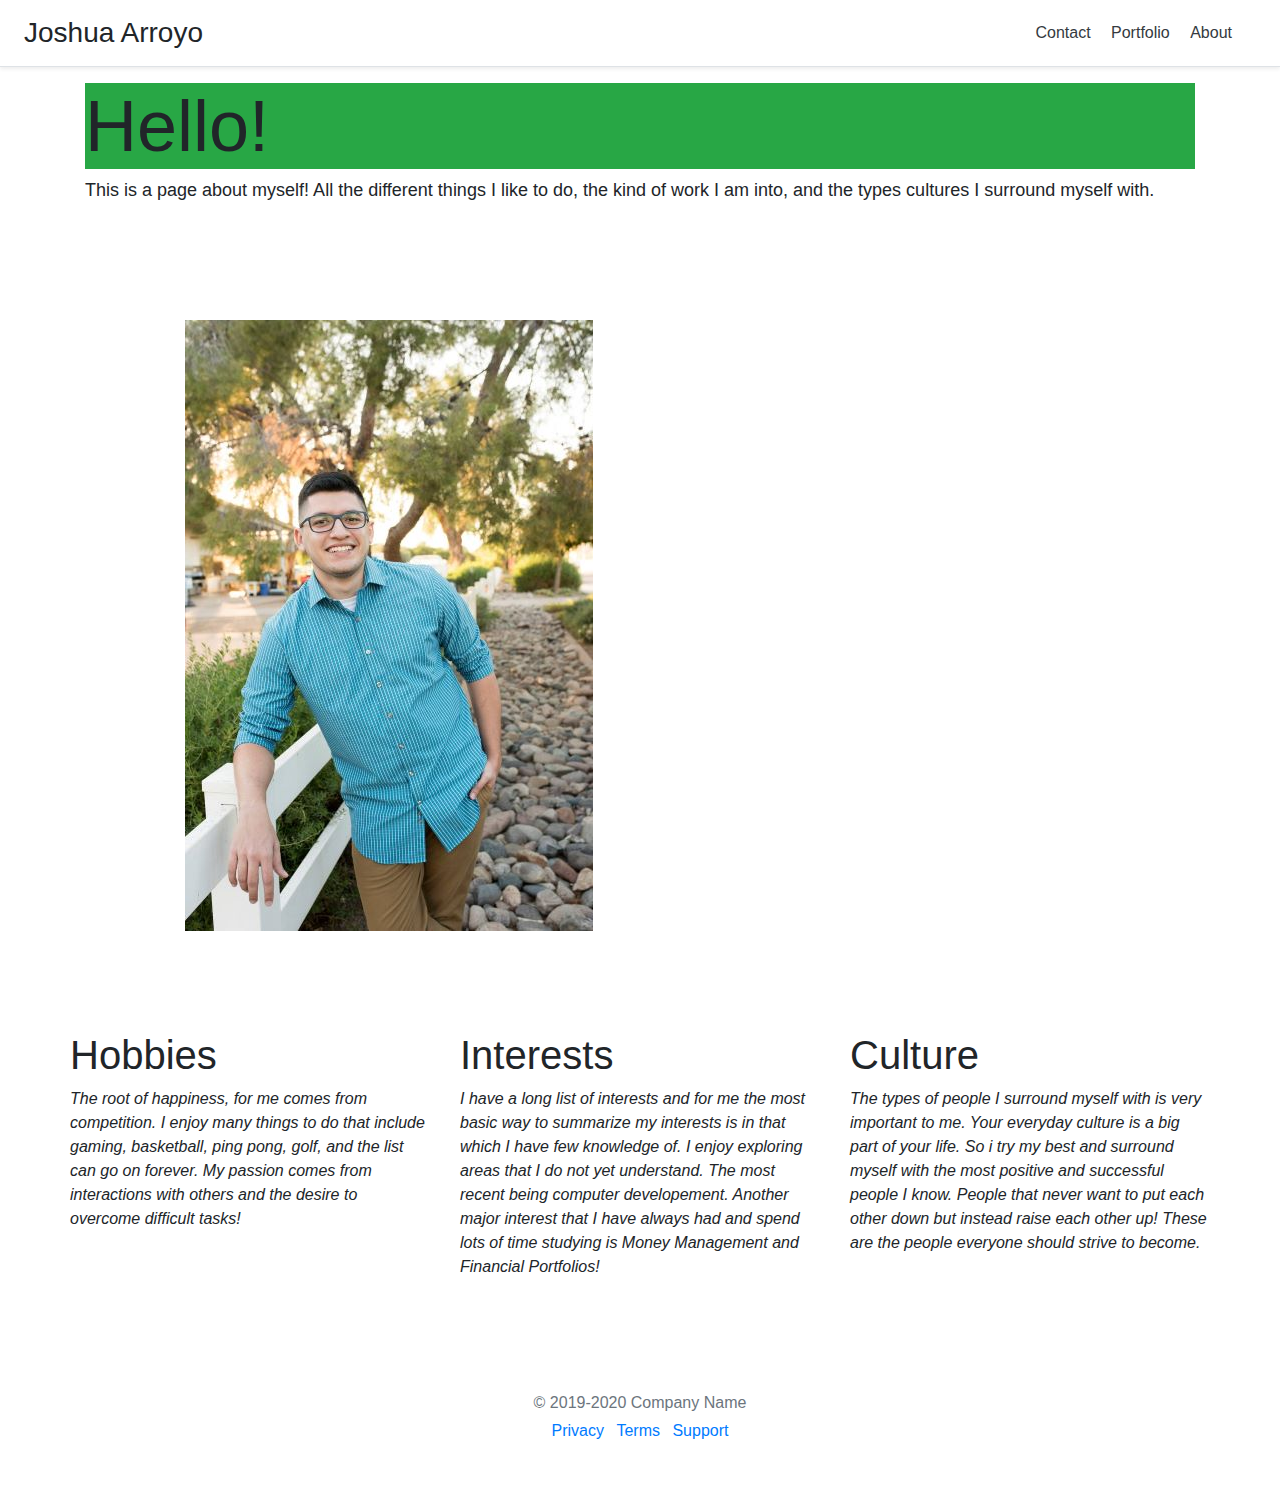
<file: index.html>
<!doctype html>
<html lang="en">
  <head>
   
    <meta charset="utf-8">
    <meta name="viewport" content="width=device-width, initial-scale=1, shrink-to-fit=no">

  
    <link rel="stylesheet" href="https://stackpath.bootstrapcdn.com/bootstrap/4.4.1/css/bootstrap.min.css" integrity="sha384-Vkoo8x4CGsO3+Hhxv8T/Q5PaXtkKtu6ug5TOeNV6gBiFeWPGFN9MuhOf23Q9Ifjh" crossorigin="anonymous">
    <link rel="stylesheet" href="styles.css">
    <title>About Me</title>
  </head>
  <div class="d-flex flex-column flex-md-row align-items-center p-3 px-md-4 mb-3 bg-white border-bottom shadow-sm">
    <h3 class="my-0 mr-md-auto font-weight-normal">Joshua Arroyo</h3>
    <nav class="my-2 my-md-0 mr-md-3">
      <a class="p-2 text-dark" href="contact.html">Contact</a>
      <a class="p-2 text-dark" href="portfolio.html">Portfolio</a>
      <a class="p-2 text-dark" href="index.html">About</a>
    </nav>
  </div>
  <div class="container">
    <h1 class="display-3 bg-success">Hello!</h1>
    <p class="description">This is a page about myself! All the different things I like to do, the kind of work I am into, and the types cultures I surround myself with.</p>
  </div>
</div>

<div class="container">
  
    <div class="row">
        <div class="col-lg-6">
          <img class="img" src="Images/126927962_2885462818356672_8361253845890293906_o.jpg" alt="Picture of myself">
        </div>

  <section class="row">
    <div class="col-md-4">
      <h1>Hobbies</h1>
        <p class="font-italic">The root of happiness, for me comes from competition. I enjoy many things to do that include gaming, basketball, ping pong, golf, and the list can go on forever. My passion comes from interactions with others and the desire to overcome difficult tasks!</p>
    </div>
    <div class="col-md-4">
        <h1>Interests</h1>
          <p class="font-italic">I have a long list of interests and for me the most basic way to summarize my interests is in that which I have few knowledge of. I enjoy exploring areas that I do not yet understand. The most recent being computer developement. Another major interest that I have always had and spend lots of time studying is Money Management and Financial Portfolios!</p>
      </div>
      <div class="col-md-4">
        <h1>Culture</h1>
          <p class="font-italic">The types of people I surround myself with is very important to me. Your everyday culture is a big part of your life. So i try my best and surround myself with the most positive and successful people I know. People that never want to put each other down but instead raise each other up! These are the people everyone should strive to become.</p>
      </div>

  <hr>

  </section> 
<footer class="my-5 pt-5 text-muted text-center text-small container">
    <p class="mb-1">&copy; 2019-2020 Company Name</p>
    <ul class="list-inline">
      <li class="list-inline-item"><a href="#">Privacy</a></li>
      <li class="list-inline-item"><a href="#">Terms</a></li>
      <li class="list-inline-item"><a href="#">Support</a></li>
    </ul>
  </footer>

    
    <script src="https://code.jquery.com/jquery-3.4.1.slim.min.js" integrity="sha384-J6qa4849blE2+poT4WnyKhv5vZF5SrPo0iEjwBvKU7imGFAV0wwj1yYfoRSJoZ+n" crossorigin="anonymous"></script>
    <script src="https://cdn.jsdelivr.net/npm/popper.js@1.16.0/dist/umd/popper.min.js" integrity="sha384-Q6E9RHvbIyZFJoft+2mJbHaEWldlvI9IOYy5n3zV9zzTtmI3UksdQRVvoxMfooAo" crossorigin="anonymous"></script>
    <script src="https://stackpath.bootstrapcdn.com/bootstrap/4.4.1/js/bootstrap.min.js" integrity="sha384-wfSDF2E50Y2D1uUdj0O3uMBJnjuUD4Ih7YwaYd1iqfktj0Uod8GCExl3Og8ifwB6" crossorigin="anonymous"></script>
  </body>
</html>
</file>
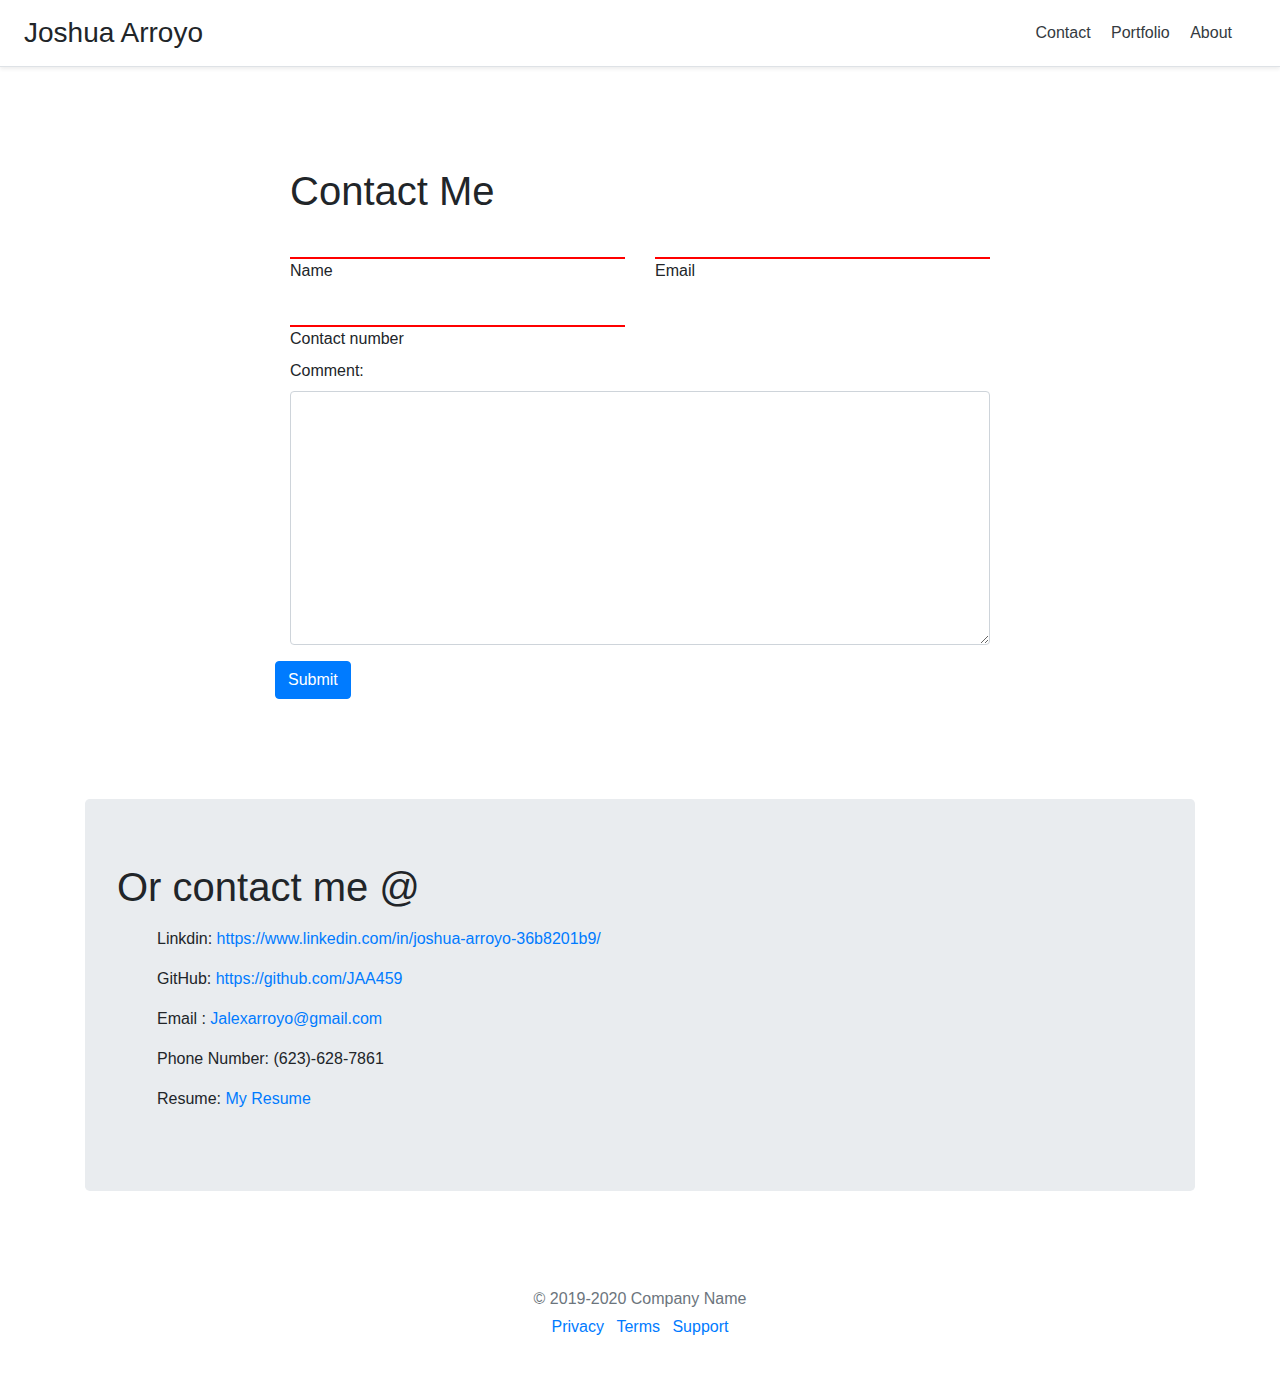
<file: contact.html>
<!doctype html>
<html lang="en">
  <head>
   
    <meta charset="utf-8">
    <meta name="viewport" content="width=device-width, initial-scale=1, shrink-to-fit=no">

  
    <link rel="stylesheet" href="https://stackpath.bootstrapcdn.com/bootstrap/4.4.1/css/bootstrap.min.css" integrity="sha384-Vkoo8x4CGsO3+Hhxv8T/Q5PaXtkKtu6ug5TOeNV6gBiFeWPGFN9MuhOf23Q9Ifjh" crossorigin="anonymous">
    <link rel="stylesheet" href="styles.css">

    <title>Contact!</title>
  </head>
  <div class="d-flex flex-column flex-md-row align-items-center p-3 px-md-4 mb-3 bg-white border-bottom shadow-sm">
    <h3 class="my-0 mr-md-auto font-weight-normal">Joshua Arroyo</h3>
    <nav class="my-2 my-md-0 mr-md-3">
      <a class="p-2 text-dark" href="contact.html">Contact</a>
      <a class="p-2 text-dark" href="portfolio.html">Portfolio</a>
      <a class="p-2 text-dark" href="index.html">About</a>
    </nav>
  </div>
  <body>
      <section class="get_in_touch container">
          <h1 class="title">Contact Me</h1>
            <div>
                <div class=" contact-form row">
                    <div class="form-field col-lg-6">
                        <input id="name" type="text" class="input-text" name="">
                        <label for="name" class="label">Name</label>
                    </div>
                    <div class="form-field col-lg-6">
                        <input id="email" type="email" class="input-text" name="">
                        <label for="email" class="label">Email</label>
                    </div>
                    <div class="form-field col-lg-6">
                        <input id="phone" type="email" class="input-text" name="">
                        <label for="phone" class="label">Contact number</label>
                    </div>
                    <div class="col-lg-6"></div>

                    <div class="form-group col-lg-12">
                        <label for="comment">Comment:</label>
                        <textarea class="form-control" rows="10" id="comment"></textarea>
                      </div>
                      <input class="btn btn-primary" type="submit" value="Submit">
                </div>
            </div>
      </section>
      <main role="main" class="container">
        <div class="jumbotron">
          <h1>Or contact me @</h1>
          <p class="lead">
            <ul>Linkdin:<a href="https://www.linkedin.com/in/joshua-arroyo-36b8201b9/"a> https://www.linkedin.com/in/joshua-arroyo-36b8201b9/ </a></ul>
            <ul> GitHub: <a href="https://github.com/JAA459"a> https://github.com/JAA459</a></ul>
            <ul>Email : <a href="JAlexArroyo@gmail.com"a>Jalexarroyo@gmail.com</a></ul>
            <ul>Phone Number: (623)-628-7861</ul>
            <ul>Resume: <a href="Images/Resume 2.pdf">My Resume</a></ul>
          </p>
        </div>
      </main>
    <h1></h1>
    <footer class="my-5 pt-5 text-muted text-center text-small">
        <p class="mb-1">&copy; 2019-2020 Company Name</p>
        <ul class="list-inline">
          <li class="list-inline-item"><a href="#">Privacy</a></li>
          <li class="list-inline-item"><a href="#">Terms</a></li>
          <li class="list-inline-item"><a href="#">Support</a></li>
        </ul>
      </footer>

    
    <script src="https://code.jquery.com/jquery-3.4.1.slim.min.js" integrity="sha384-J6qa4849blE2+poT4WnyKhv5vZF5SrPo0iEjwBvKU7imGFAV0wwj1yYfoRSJoZ+n" crossorigin="anonymous"></script>
    <script src="https://cdn.jsdelivr.net/npm/popper.js@1.16.0/dist/umd/popper.min.js" integrity="sha384-Q6E9RHvbIyZFJoft+2mJbHaEWldlvI9IOYy5n3zV9zzTtmI3UksdQRVvoxMfooAo" crossorigin="anonymous"></script>
    <script src="https://stackpath.bootstrapcdn.com/bootstrap/4.4.1/js/bootstrap.min.js" integrity="sha384-wfSDF2E50Y2D1uUdj0O3uMBJnjuUD4Ih7YwaYd1iqfktj0Uod8GCExl3Og8ifwB6" crossorigin="anonymous"></script>
  </body>
</html>
</file>
<file: styles.css>
.get_in_touch{
    max-width: 800px;
    margin: 50px auto;
    position: relative;
    box-shadow: 0 10px 30px 0px rgba(red, green, blue, alpha) ;
    padding: 50px;
}
.input-text{
    display: block;
    width: 100%;
    height: 36px;
    border-width: 0 0 2px 0;
    border-color: red;
    font-size: 20px;
    line-height: 30px;
    font-weight: 400;
}
.navbar-custom{
    background-color: coral;
}
img{
    border-width: 30px;
    margin: 100px;
}
.description{
    font-size: large;
    font-family: Verdana, Geneva, Tahoma, sans-serif;
}
</file>
